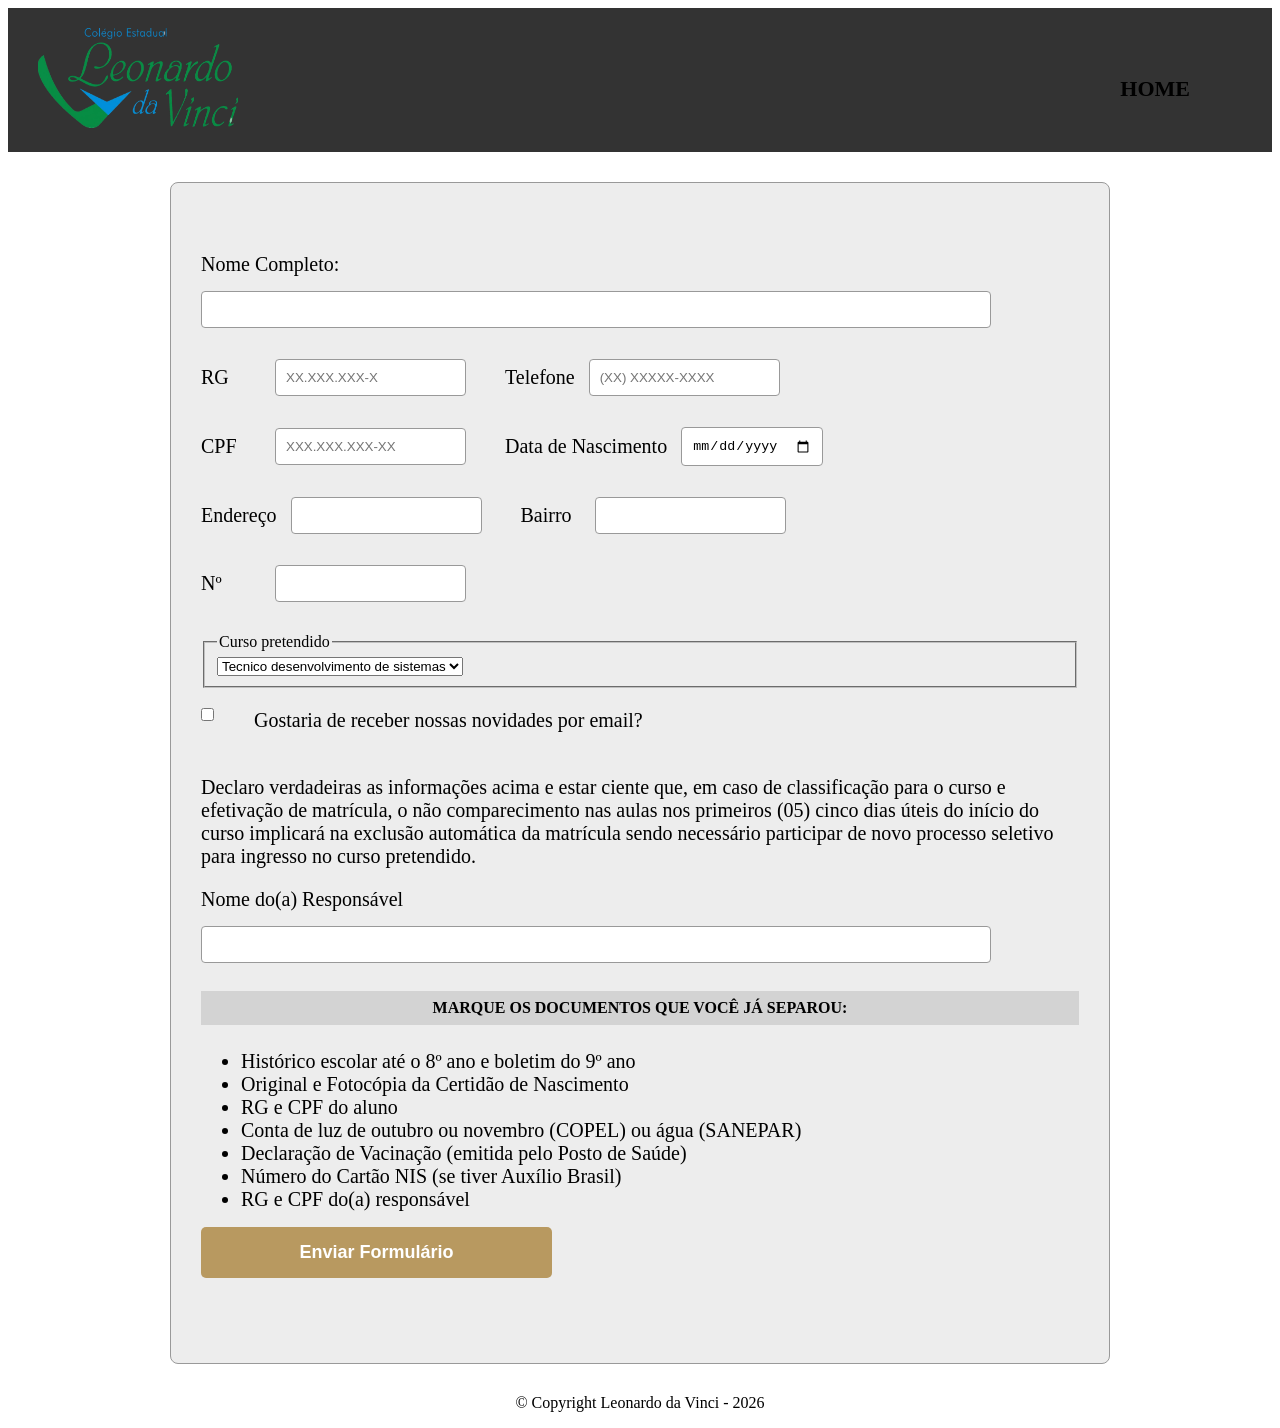
<file: index.html>
<!DOCTYPE html>
<html lang="pt-br">
	<head>
		<meta charset="utf-8">
		<title>Questionário</title>
        
        <link rel="stylesheet" href="Questionario.css">
		<link rel="stylesheet" href="admin.html">
		<link rel="stylesheet" href="senha.html">

	</head>
	<body>
    <header>
			<div class="caixa">
				<img src="Imagens/Logo.png" width="200" height="100" alt="Logo Colégio Leonardo da Vinci">
				
				<nav>
					<ul>
						<li><a href="senha.html">Home</a></li>
					</ul>
				</nav>
			</div>
	</header>

    <main>
        <div class="formulario-container">

            
        	<form action="index.html">
        
				 <label for="nomesobrenome" class="label-bloco">Nome Completo:</label>
				<input type="text" id="nomesobrenome" class="input-padrao" required>
				<p></p> 
				
				<label for="rg" >RG</label>
				<input type="text" id="rg" class="menor" required placeholder="XX.XXX.XXX-X">

				<label for="telefone" >Telefone</label>
				<input type="tel" id="telefone" class="menor" required placeholder="(XX) XXXXX-XXXX">
				<p></p> 
				
				<label for="cpf">CPF</label>
				<input type="text" id="cpf" class="menor" required placeholder="XXX.XXX.XXX-XX">

				<label for="data">Data de Nascimento</label>
				<input type="date" id="data" class="menor" required>
				<p></p> 

				<label for="endereco" >Endereço</label>
				<input type="text" id="endereco" class="menor" required>

				<label for="bairro" >Bairro</label>
				<input type="text" id="bairro" class="menor" required>
				<p></p> 

				<label for="casa" >Nº</label>
				<input type="text" id="casa" class="menor" required>
				<p></p>

				<fieldset> 
					<legend>Curso pretendido</legend>
					<select>
						<option>Tecnico desenvolvimento de sistemas</option>
						<option>Enfermagem</option>
						<option>Docente</option>
					</select>
				</fieldset>

                <label class="checkbox"><input type="checkbox"> Gostaria de receber nossas novidades por email?</label>

                <div class="termos-container">
                    <p class="textotamanho">Declaro verdadeiras as informações acima e estar ciente que, em caso de classificação para o
                    curso e efetivação de matrícula, o não comparecimento nas aulas nos primeiros (05) cinco dias
                    úteis do início do curso implicará na exclusão automática da matrícula sendo necessário participar
                    de novo processo seletivo para ingresso no curso pretendido.</p>
                </div>

               <label for="assinatura">Nome do(a) Responsável</label>
			   <input type="text" id="assinatura" class="input-padrao" required>

                <h2>Marque os documentos que você já separou:</h2>
                <ul>
					<li>Histórico escolar até o 8º ano e boletim do 9º ano</li>
					<li>Original e Fotocópia da Certidão de Nascimento</li>
					<li>RG e CPF do aluno</li>
					<li>Conta de luz de outubro ou novembro (COPEL) ou água (SANEPAR)</li>
					<li>Declaração de Vacinação (emitida pelo Posto de Saúde)</li>
					<li>Número do Cartão NIS (se tiver Auxílio Brasil)</li>
					<li>RG e CPF do(a) responsável</li>
				</ul>

                <div href="admin.html">
                    <input type="submit" value="Enviar Formulário" class="Enviar" >
                </div>
            </form>
        </div>
    </main>

    <footer>
		<p class="centro">&copy; Copyright Leonardo da Vinci - 2026 </p>
    </footer>
</body>
</html>
</file>
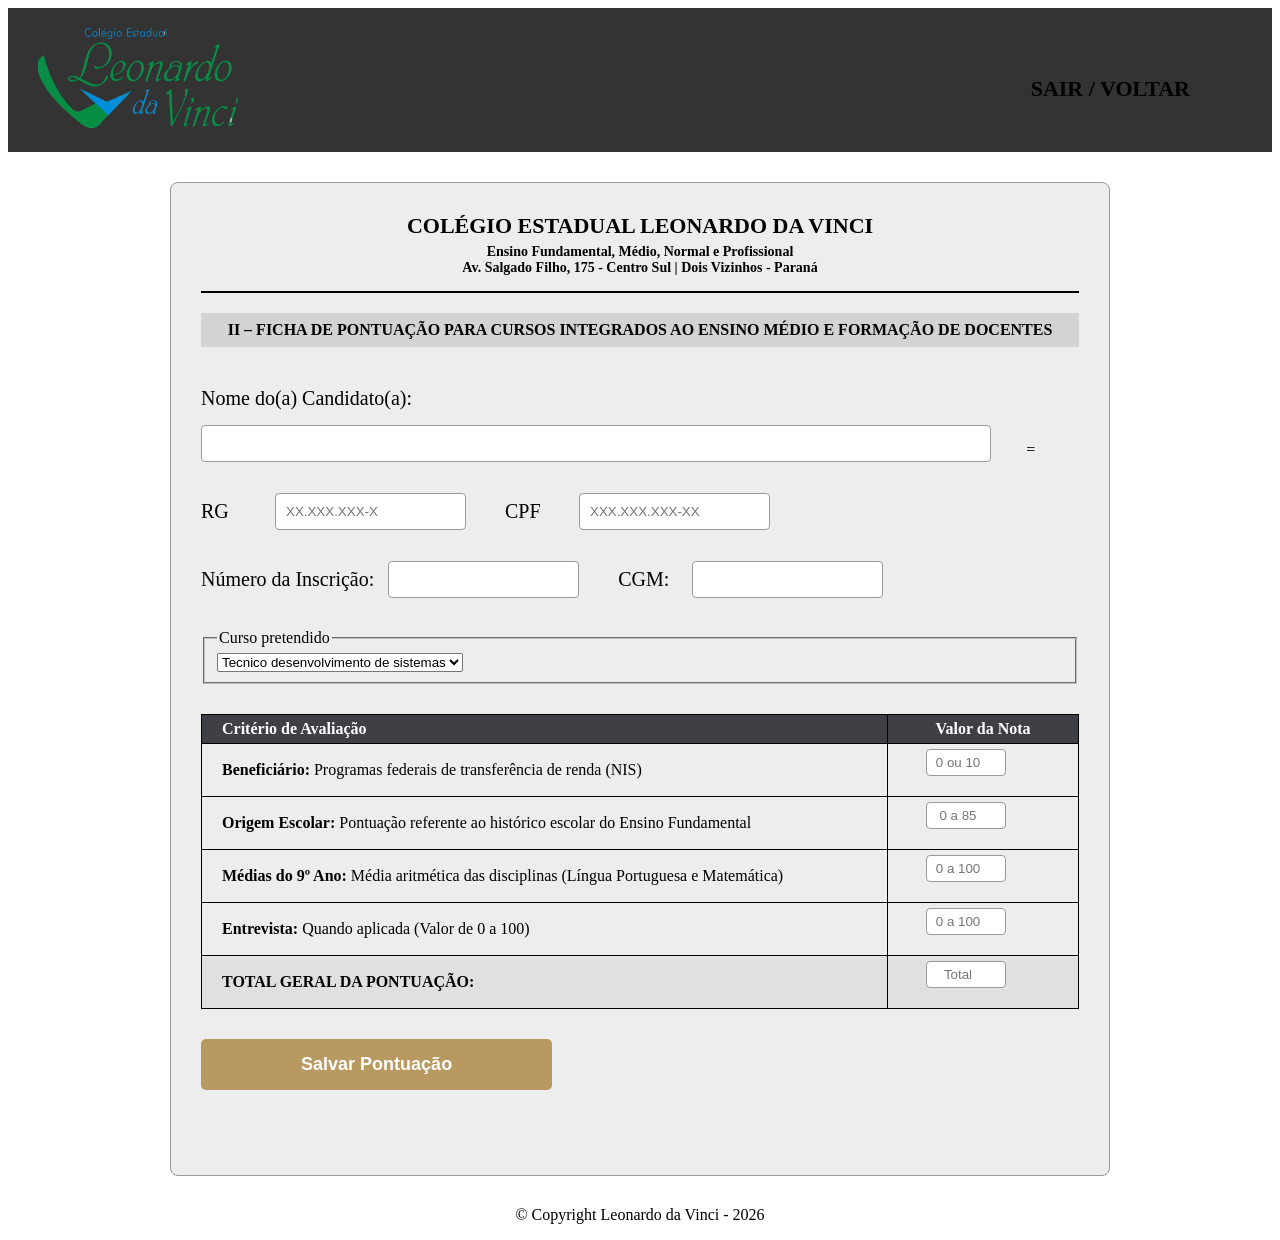
<file: admin.html>
<!DOCTYPE html>
<html lang="pt-br">
<head>
    <meta charset="utf-8">
    <title>Painel Admin - Ficha de Pontuação</title>
    
    <link rel="stylesheet" href="Questionario.css">


</head>
<body>
    <header>
        <div class="caixa">
            <img src="Imagens/Logo.png" width="200" height="100" alt="Logo Colégio Leonardo da Vinci">
            <nav>
                <ul>
                    <li><a href="index.html">Sair / Voltar</a></li>
                </ul>
            </nav>
        </div>
    </header>

    <main>
        <div class="formulario-container">
            
            <div class="letra">
                <p class="titulo">Colégio Estadual Leonardo da Vinci</p>
                <p class="subtitulo">Ensino Fundamental, Médio, Normal e Profissional</p>
                <p class="subtitulo">Av. Salgado Filho, 175 - Centro Sul | Dois Vizinhos - Paraná</p>
            </div>

            <p>
                <h2>  II – Ficha de Pontuação para Cursos Integrados ao Ensino Médio e Formação de Docentes</h2>
            </p>

            <form action="index.html">
                
                <label for="nomesobrenome">Nome do(a) Candidato(a):</label>
                <input type="text" id="nomesobrenome" class="input-padrao" required>=
                <p></p>

                <label for="rg">RG</label>
                <input type="text" id="rg" class="menor" required placeholder="XX.XXX.XXX-X">

                <label for="cpf">CPF</label>
                <input type="text" id="cpf" class="menor" required placeholder="XXX.XXX.XXX-XX">
                <p></p>

        
                <label for="inscricao">Número da Inscrição:</label>
                <input type="text" id="inscricao" class="menor" required>
                
                <label for="cgm">CGM:</label>
                <input type="text" id="cgm" class="menor">
                <p></p>

                <fieldset> 
                    <legend>Curso pretendido</legend>
                    <select>
                        <option>Tecnico desenvolvimento de sistemas</option>
                        <option>Enfermagem</option>
                        <option>Docente</option>
                    </select>
                </fieldset>

                <table>
                    <thead>
                        <tr>
                            <th  class="subtitulo-table">Critério de Avaliação</th>
                            <th class="texto-tabela">Valor da Nota</th>
                        </tr>
                    </thead>
                    <tbody>
                        <tr>
                            <td><strong>Beneficiário:</strong> Programas federais de transferência de renda (NIS)</td>
                            <td class="texto-tabela"><input type="number" min="0" max="10" placeholder="0 ou 10" class="caixa-nota"></td>
                        </tr>
                        <tr>
                            <td><strong>Origem Escolar:</strong> Pontuação referente ao histórico escolar do Ensino Fundamental</td>
                            <td class="centro"><input type="number" min="0" max="85" placeholder="0 a 85" class="caixa-nota"></td>
                        </tr>
                        <tr>
                            <td><strong>Médias do 9º Ano:</strong> Média aritmética das disciplinas (Língua Portuguesa e Matemática)</td>
                            <td class="centro"><input type="number" min="0" max="100" placeholder="0 a 100" class="caixa-nota"></td>
                        </tr>
                        <tr>
                            <td><strong>Entrevista:</strong> Quando aplicada (Valor de 0 a 100)</td>
                            <td class="centro"><input type="number" min="0" max="100" placeholder="0 a 100" class="caixa-nota"></td>
                        </tr>
                        <tr style="background-color: #e0e0e0; font-weight: bold;">
                            <td class texto-tabela>TOTAL GERAL DA PONTUAÇÃO:</td>
                            <td class="centro"><input type="number" readonly placeholder="Total" class="caixa-nota"></td>
                        </tr>
                    </tbody>
                </table>
 
                <div>
                    <input type="submit" value="Salvar Pontuação" class="Enviar">
                </div>
            </form>
        </div>
    </main>


    <footer>
        <p class="centro">&copy; Copyright Leonardo da Vinci - 2026 </p>
    </footer>
</body>
</html>
</file>
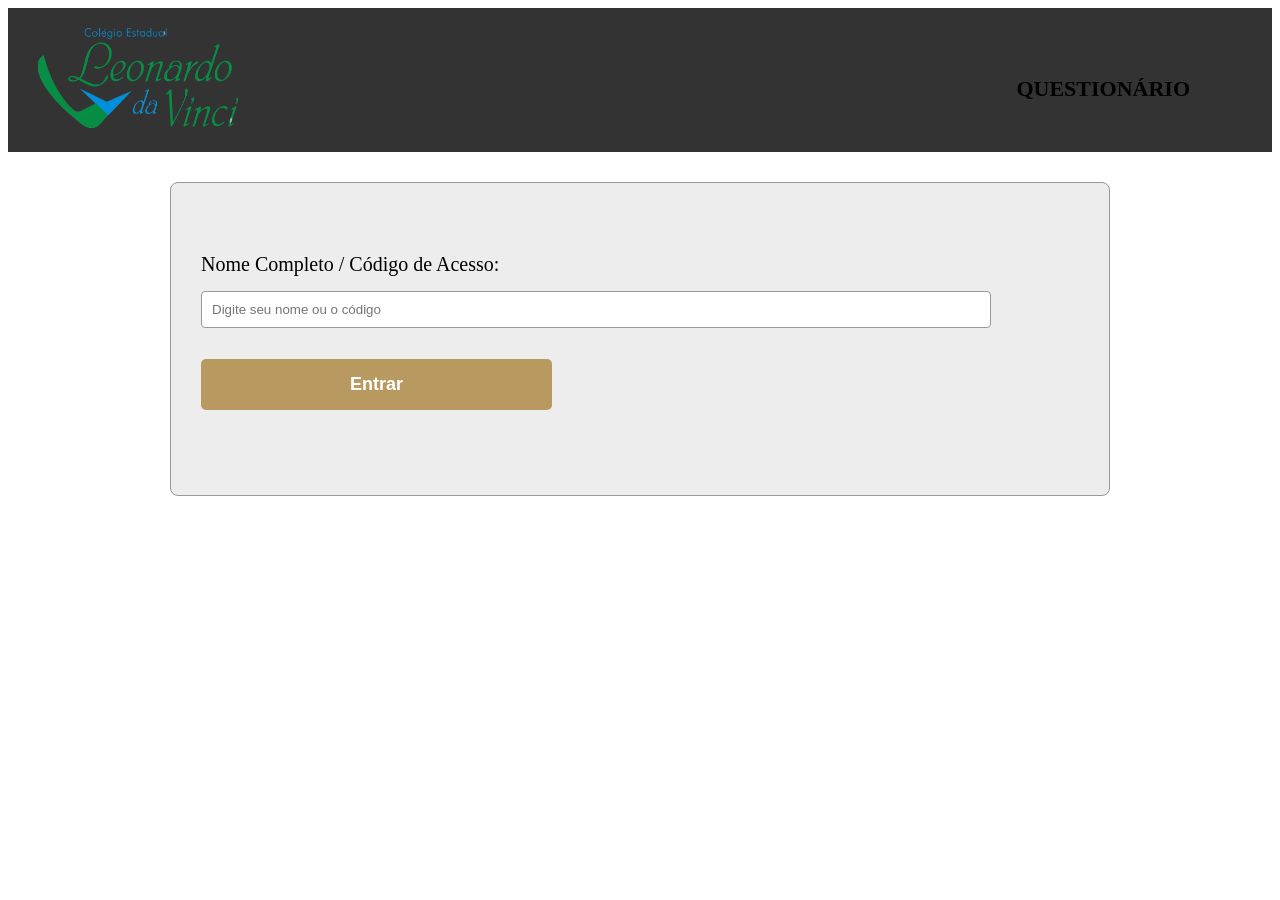
<file: senha.html>
<!DOCTYPE html>
<html lang="pt-br">
	<head>
		<meta charset="utf-8">
		<title>Questionário</title>
        
        <link rel="stylesheet" href="Questionario.css">
        <link rel="stylesheet" href="admin.html">
        <link rel="stylesheet" href="index.html">
	</head>
	<body>
    <header>
			<div class="caixa">
				<img src="Imagens/Logo.png" width="200" height="100" alt="Logo Colégio Leonardo da Vinci">
				
				<nav>
					<ul>
                        <li><a href="index.html">Questionário</a></li>
					</ul>
				</nav>
			</div>
	</header>
    <main>
        <div class="formulario-container">
          
            <form id="meuFormulario">
        
				<label for="codigoInput" class="label-bloco">Nome Completo / Código de Acesso:</label>
				<input type="text" id="codigoInput" class="input-padrao" required placeholder="Digite seu nome ou o código">
        	
                <p></p>
                <input type="submit" value="Entrar" class="Enviar">
            </form>
        </div>
    </main>

    <!-- O SCRIPT JAVASCRIPT QUE FAZ A VALIDAÇÃO -->
    <script>
        const formulario = document.getElementById('meuFormulario');
        const campoTexto = document.getElementById('codigoInput');

        formulario.addEventListener('submit', function(event) {
            event.preventDefault(); // Impede a página de recarregar antes de testar

            // Se o texto digitado for admin123, leva para o arquivo admin.html
            if (campoTexto.value === 'admin123') {
                window.location.href = 'admin.html'; 
            } else {
                // Caso contrário, dá o aviso e você pode decidir o que fazer
                alert('Acesso comum ou nome de usuário padrão.');
            }
        });
    </script>
	</body>
</html>
</file>
<file: Questionario.css>
.caixa{
  background-color: #333333;
  padding: 20px 30px;
}

.caixa-nota{
  width: 80px;
  padding: 5px;
  text-align: center;
}
	  
li{
	font-size: 20px;
}

h2{
	font-size: 16px;
	font-weight: bold;
	text-align: center;
	margin-bottom: 25px;
	text-transform: uppercase;
	background-color: lightgray ; 
	padding: 8px;
}
.letra{
	text-align: center;
	border-bottom: 2px solid #000000;
	padding-bottom: 15px;
	margin-bottom: 20px;
} 

.centro{
	text-align: center;
}

.titulo{
	font-size: 22px;
	font-weight: bold;
	margin: 0 0 5px 0;
	text-transform: uppercase;
}

.subtitulo{
	font-size: 14px;
	margin: 0;
	font-weight: bold;
}

.subtitulo-table{
	text-align: left;
}

.texto-tabela{
	width: 150px;
	text-align: center;
}

.checkbox{
	margin: 20px 0;
}

.textotamanho{
	font-size: 20px;
}


nav{
	position: absolute;
	top: 60px;
	right: 90px;
}

nav li{
	display: inline;
	margin: 0 0 0 15px;
}

nav a{
	text-decoration: none; /*remove o sublinhado*/
	color: #000000;
	font-size: 22px;
	font-weight: bold; /*negrito*/
	text-transform: uppercase;
}

.formulario-container {
    background-color: #ededed; 
    border: 1px solid #999999; 
    width: 940px;               
    margin: 30px auto;         
    padding: 30px;             
    box-sizing: border-box;     
    border-radius: 8px;           
 }

table{
	margin: 20px 0 40px;
	width: 100%;
	border-collapse: collapse;
	margin: 30px 0;
}

thead{
	background: #3f4046;
	color: white ;
	font-weight: bold;
} 

td ,th{
	border: 1px solid #000000;
	padding: 5px 20px;
} 

form{
	margin: 40px 0; /*cima e baixo, laterais*/
}

form label {
    display: inline-block;
    width: auto;             /* Faz a label ter apenas o tamanho exato do texto dela */
    min-width: 60px;         /* Garante um tamanho mínimo pequeno para alinhar de leve */
    font-size: 20px;
    margin: 0 10px 15px 0;   /* O 10px cria um espaço pequeno e perfeito entre a palavra e a caixa */
    vertical-align: middle;

}



form input {
    display: inline-block;
    padding: 10px;
    margin: 0 35px 15px 0;      
    border: 1px solid #999999;
    border-radius: 4px;
    box-sizing: border-box; 
    vertical-align: middle;
}


.input-padrao{	
	padding: 10px;
	width: 90%;
}


.Enviar{
	width: 40%;
	padding: 15px 0;
	background: rgb(184, 153, 96);
	color: white;
	font-weight: bold;
	font-size: 18px;
	border: none;
	border-radius: 5px;
	transition: 1s all;
	cursor: pointer;
	
}
.Enviar:hover{
	background-color: darkorange;
	transform: scale(1.01);
	}
</file>
